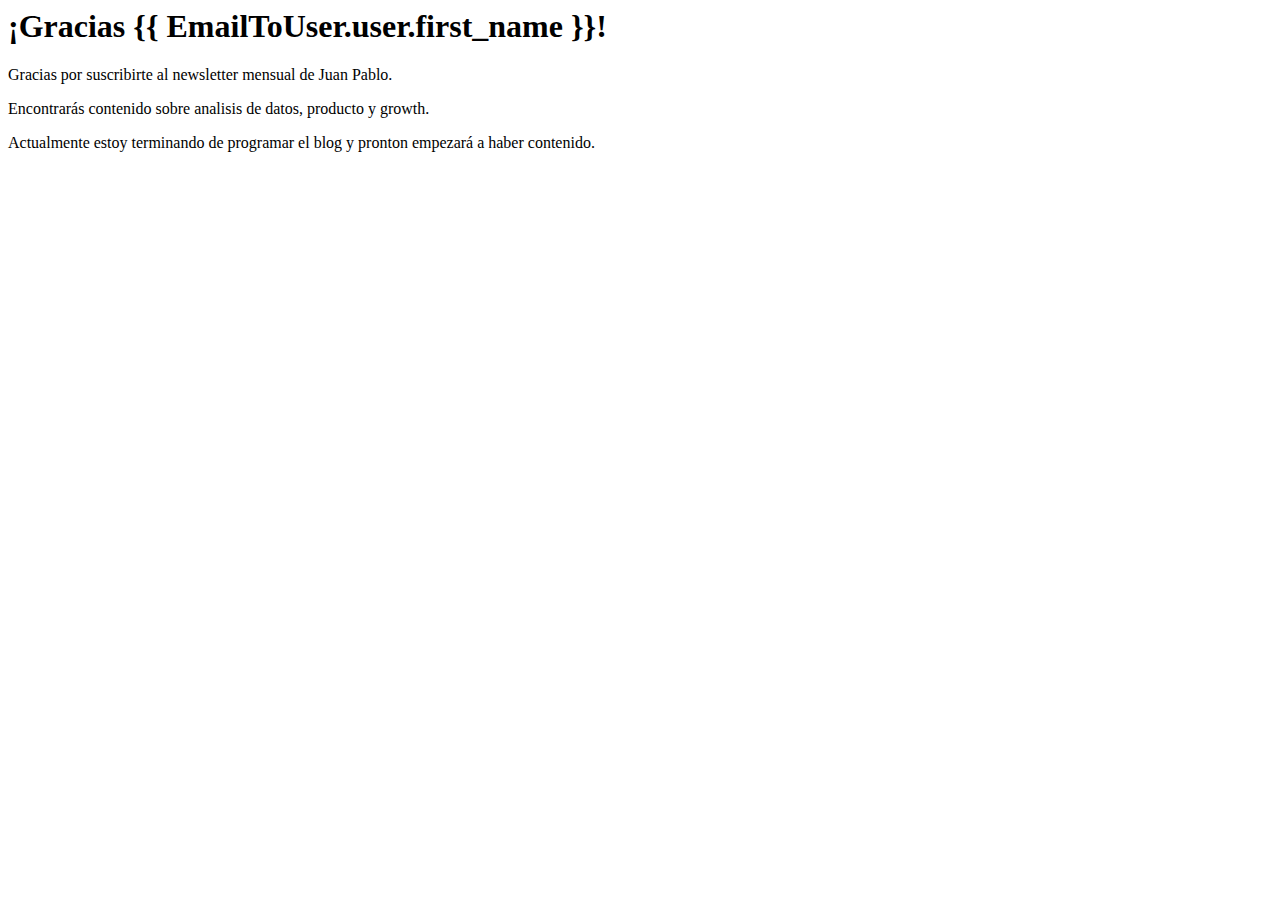
<file: django-project/mail/templates/mail/welcome.html>
<html>
    <head></head>
    <body>
        <h1>¡Gracias {{ EmailToUser.user.first_name }}!</h1>
        <p>Gracias por suscribirte al newsletter mensual de Juan Pablo.</p>
        <p>Encontrarás contenido sobre analisis de datos, producto y growth.</p>
        <p>Actualmente estoy terminando de programar el blog y pronton empezará a haber contenido.</p>
    </body>
</html>
</file>
